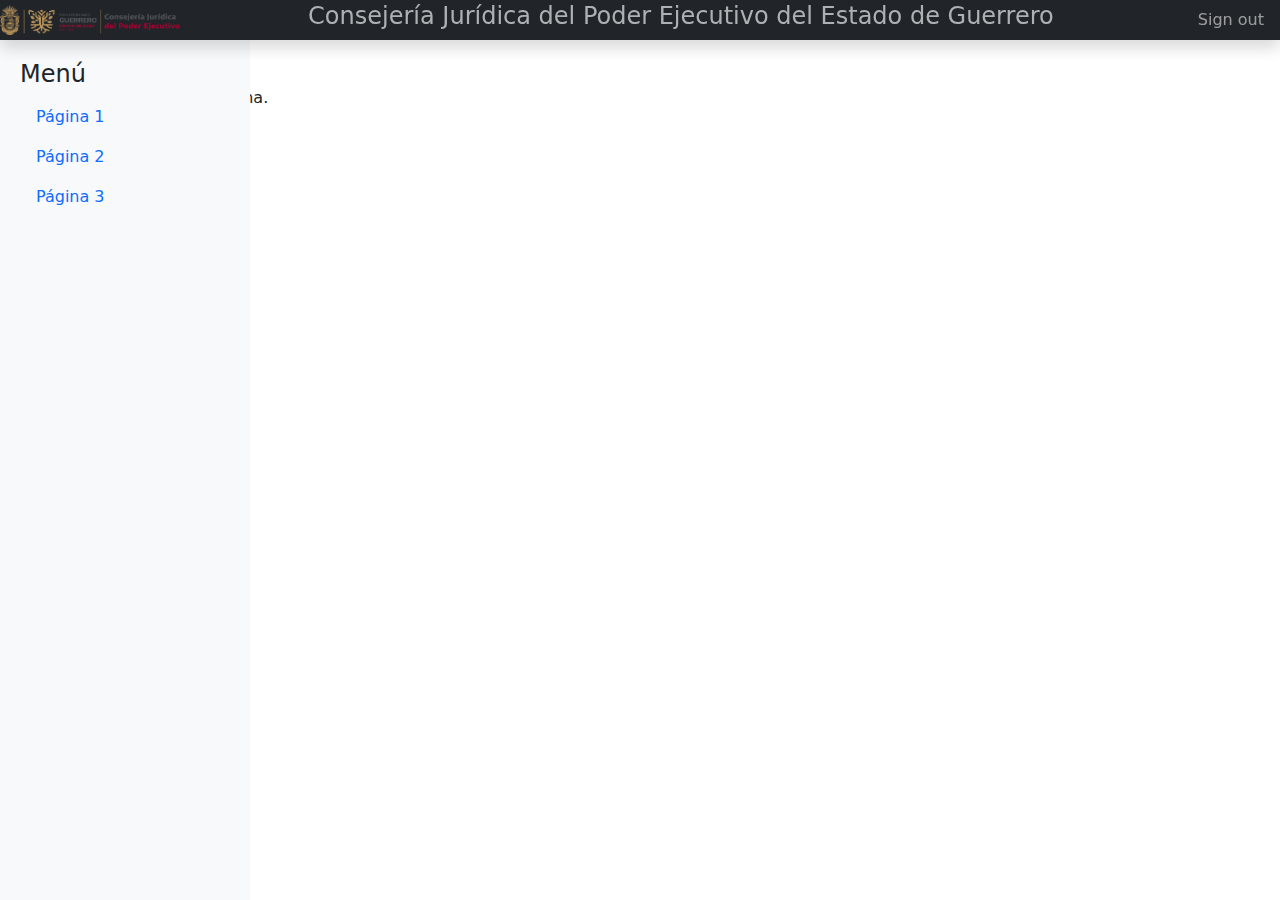
<file: index02.html>
<!DOCTYPE html>
<html lang="es">
<head>
    <meta charset="UTF-8">
    <meta name="viewport" content="width=device-width, initial-scale=1.0">
    <title>Sidebar con Tabs</title>
    <link href="https://cdn.jsdelivr.net/npm/bootstrap@5.3.0/dist/css/bootstrap.min.css" rel="stylesheet">
    <script src="https://cdn.jsdelivr.net/npm/bootstrap@5.3.0/dist/js/bootstrap.bundle.min.js"></script>
    <style>
        .sidebar {
            height: 100vh;
            width: 250px;
            position: fixed;
            background-color: #f8f9fa;
            padding: 20px;
        }
        .content {
            margin-left: 270px;
            padding: 20px;
        }
    </style>
</head>
<body>
    <header class="navbar navbar-dark sticky-top bg-dark flex-md-nowrap p-0 shadow">
        <img src="imagenes/logo.png" alt="Descripción de la imagen" width="180" height="30">
        <button class="navbar-toggler position-absolute d-md-none collapsed" type="button" data-bs-toggle="collapse"
          data-bs-target="#sidebarMenu">
          <span class="navbar-toggler-icon"></span>
        </button>
        <h4 style="color: rgb(173, 177, 180);">Consejería Jurídica del Poder Ejecutivo del Estado de Guerrero</h4>
        <div class="navbar-nav">
          <div class="nav-item text-nowrap">
            <a class="nav-link px-3" href="#">Sign out</a>
          </div>
        </div>
      </header>

<div class="d-flex">
    <!-- Sidebar (Menú lateral) -->
    <div class="sidebar">
        <h4>Menú</h4>
        <ul class="nav flex-column">
            <li class="nav-item">
                <button class="nav-link active" data-bs-toggle="pill" data-bs-target="#page-1">Página 1</button>
            </li>
            <li class="nav-item">
                <button class="nav-link" data-bs-toggle="pill" data-bs-target="#page-2">Página 2</button>
            </li>
            <li class="nav-item">
                <button class="nav-link" data-bs-toggle="pill" data-bs-target="#page-3">Página 3</button>
            </li>
        </ul>
    </div>

    <!-- Contenido principal -->
    <div class="container-fluid">
        <div class="tab-content">
            <!-- Página 1 -->
            <div class="tab-pane fade show active" id="cuadro">
                <h2>Página 1</h2>
                <p>Bienvenido a la primera página.</p>
            </div>

            <!-- Página 2 con Nav-Tabs -->
            <div class="tab-pane fade" id="series">
                <h2>Página 2</h2>

                <!-- Tabs internos en Página 2 -->
                <nav>
                    <div class="nav nav-tabs">
                        <button class="nav-link active" data-bs-toggle="tab" data-bs-target="#tab-1">Tab 1</button>
                        <button class="nav-link" data-bs-toggle="tab" data-bs-target="#tab-2">Tab 2</button>
                        <button class="nav-link" data-bs-toggle="tab" data-bs-target="#tab-3">Tab 3</button>
                    </div>
                </nav>

                <div class="tab-content mt-3">
                    <div class="tab-pane fade show active" id="tab-1">
                        <p>Contenido del Tab 1.</p>
                    </div>
                    <div class="tab-pane fade" id="tab-2">
                        <p>Contenido del Tab 2.</p>
                    </div>
                    <div class="tab-pane fade" id="tab-3">
                        <p>Contenido del Tab 3.</p>
                    </div>
                </div>
            </div>

            <!-- Página 3 -->
            <div class="tab-pane fade" id="cadido">
                <h2>Página 3</h2>
                <p>Esta es la tercera y última página.</p>
            </div>
        </div>
    </div>
</div>

</body>
</html>
</file>
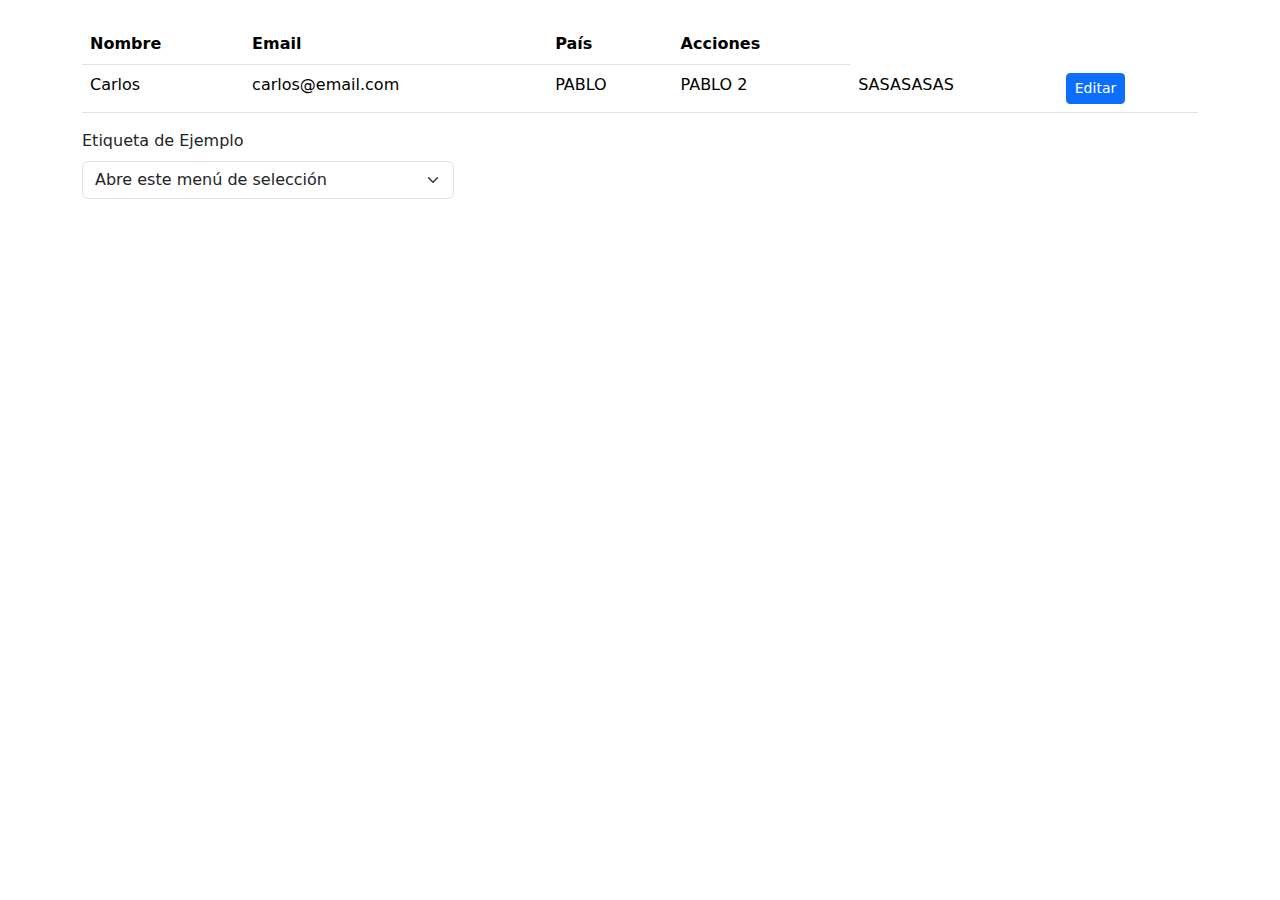
<file: prueba.html>
<!DOCTYPE html>
<html lang="es">

<head>
  <meta charset="UTF-8">
  <title>Tabla Expandible Animada</title>
  <meta name="viewport" content="width=device-width, initial-scale=1.0">
  <link href="https://cdn.jsdelivr.net/npm/bootstrap@5.3.3/dist/css/bootstrap.min.css" rel="stylesheet">
  <style>
    /* Estilos para la tabla responsiva tipo tarjeta */
    @media (max-width: 767.98px) {
      .table-custom thead {
        display: none;
        /* Ocultamos los encabezados originales en móvil */
      }

      .table-custom tr {
        display: block;
        margin-bottom: 1rem;
        border: 1px solid #dee2e6;
        border-radius: .25rem;
      }

      .table-custom td {
        display: block;
        text-align: right;
        /* Alineamos el dato a la derecha */
        border: none;
        border-bottom: 1px solid #dee2e6;
        position: relative;
        padding-left: 50%;
        /* Espacio para el label */
      }

      .table-custom td:last-child {
        border-bottom: 0;
      }

      .table-custom td::before {
        /* Usamos el atributo data-label para crear el "encabezado" */
        content: attr(data-label);
        position: absolute;
        left: 0.5rem;
        width: 45%;
        padding-right: 0.5rem;
        text-align: left;
        font-weight: bold;
      }
    }
  </style>
</head>

<body class="container py-4">
  <table class="table">
    <thead>
      <tr>
        <th>Nombre</th>
        <th class="d-none d-md-table-cell">Email</th>
        <th class="d-none d-lg-table-cell">País</th>
        <th>Acciones</th>
      </tr>
    </thead>
    <tbody>
      <tr>
        <td>Carlos</td>
        <td class="d-none d-md-table-cell">carlos@email.com</td>
        <td class="d-none d-md-table-cell">PABLO</td>
        <td class="d-none d-md-table-cell">PABLO 2</td>
        <td class="d-none d-md-table-cell">SASASASAS</td>
        <td><button class="btn btn-primary btn-sm">Editar</button></td>
      </tr>
    </tbody>
  </table>

  <div class="col-md-4">
    <div class="mb-3">
  <label for="selectBasico" class="form-label">Etiqueta de Ejemplo</label>
  <select class="form-select" id="selectBasico" aria-label="Ejemplo de selector básico">
    <option selected>Abre este menú de selección</option>
    <option value="1">Opción Uno</option>
    <option value="2">Opción Dos</option>
    <option value="3">Opción Tres</option>
  </select>
</div>
  </div>
</body>

</html>
</file>
